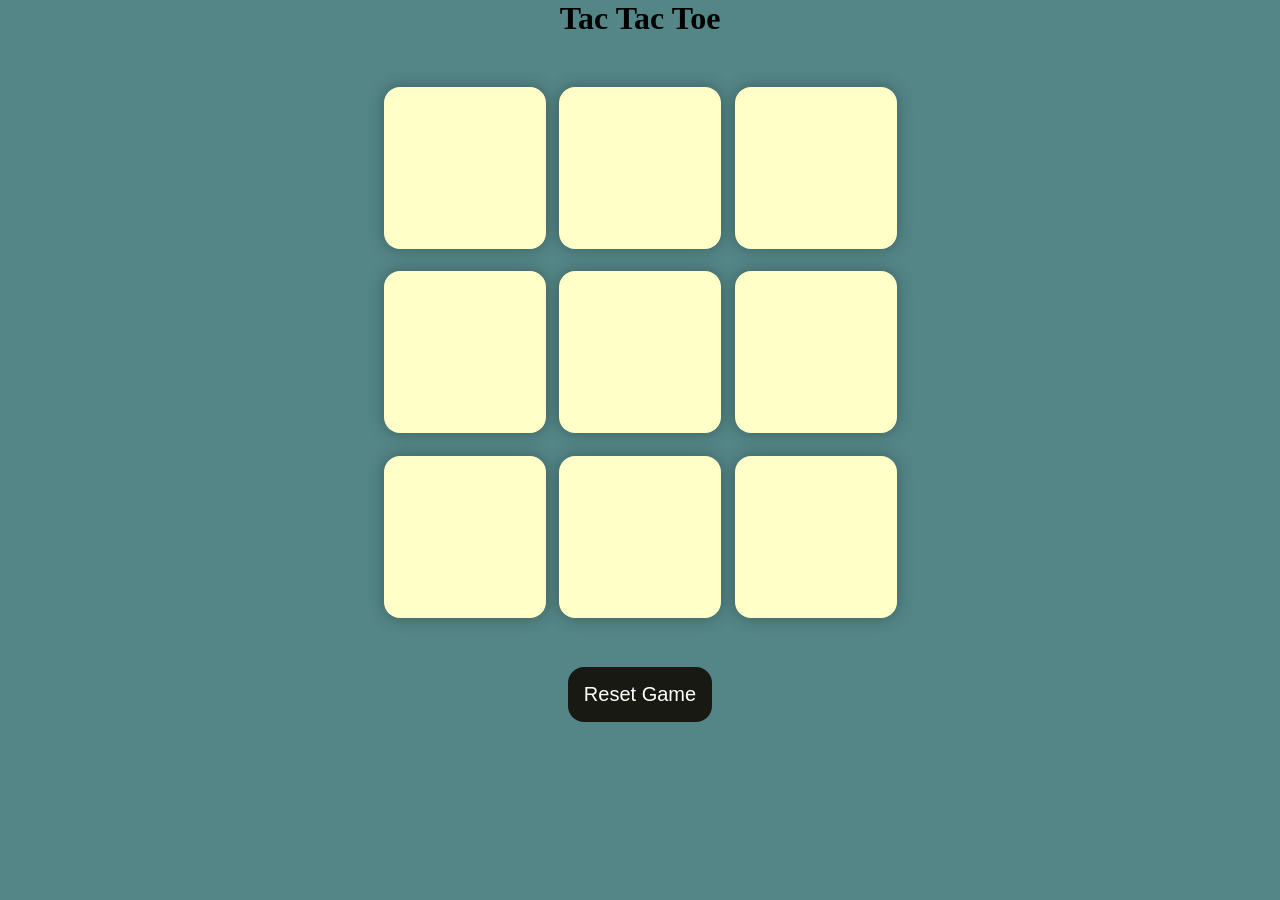
<file: index.html>
<!DOCTYPE html>
<html lang="en">

<head>
    <meta charset="UTF-8">
    <meta name="viewport" content="width=device-width, initial-scale=1.0">
    <title>Tac Tac Toe</title>
    <link rel="stylesheet" href="style.css">
</head>

<body>
    <div class="msg-container hide">
        <p id="msg">Winner</p>
        <button id="new-btn">New Game</button>
    </div>
    <main>
        <h1>Tac Tac Toe</h1>
        <div class="container">
            <div class="game">
                <button class="box"></button>
                <button class="box"></button>
                <button class="box"></button>
                <button class="box"></button>
                <button class="box"></button>
                <button class="box"></button>
                <button class="box"></button>
                <button class="box"></button>
                <button class="box"></button>
            </div>

        </div>
        <button id="reset-btn">Reset Game</button>
    </main>
    <script src="script.js"></script>
</body>

</html>
</file>
<file: style.css>
* {
    padding: 0;
    margin: 0;
}

body {
    background-color: #548687;
    text-align: center;
}

.container {
    height: 70vh;
    display: flex;
    justify-content: center;
    align-items: center;
}

.game {
    height: 60vmin;
    width: 60vmin;
    display: flex;
    flex-wrap: wrap;
    justify-content: center;
    align-items: center;
    gap: 1.5vmin;
}

.box {
    height: 18vmin;
    width: 18vmin;
    border-radius: 1rem;
    border: none;
    box-shadow: 0 0 1rem rgba(0, 0, 0, 0.3);
    font-size: 8vmin;
    color: #b0413e;
    background-color: #ffffc7;
}

#reset-btn {
    padding: 1rem;
    font-size: 1.25rem;
    background-color: #191913;
    color: #fff;
    border-radius: 1rem;
    border: none;
}

#new-btn {
    padding: 1rem;
    font-size: 1.25rem;
    background-color: #191913;
    color: #fff;
    border-radius: 1rem;
    border: none;
}

#msg {
    color: #ffffc7;
    font-size: 8vmin;
}

.msg-container {
    height: 100vmin;
    display: flex;
    justify-content: center;
    align-items: center;
    flex-direction: column;
    gap: 4rem;
}

.hide {
    display: none;
}
</file>
<file: tiktaktoe/tiktac.css>
* {
    padding: 0;
    margin: 0;
}

body {
    background-color: #548687;
    text-align: center;
}

.container {
    height: 70vh;
    display: flex;
    justify-content: center;
    align-items: center;
}

.game {
    height: 60vmin;
    width: 60vmin;
    display: flex;
    flex-wrap: wrap;
    justify-content: center;
    align-items: center;
    gap: 1.5vmin;
}

.box {
    height: 18vmin;
    width: 18vmin;
    border-radius: 1rem;
    border: none;
    box-shadow: 0 0 1rem rgba(0, 0, 0, 0.3);
    font-size: 8vmin;
    color: #b0413e;
    background-color: #ffffc7;
}

#reset-btn {
    padding: 1rem;
    font-size: 1.25rem;
    background-color: #191913;
    color: #fff;
    border-radius: 1rem;
    border: none;
}

#new-btn {
    padding: 1rem;
    font-size: 1.25rem;
    background-color: #191913;
    color: #fff;
    border-radius: 1rem;
    border: none;
}

#msg {
    color: #ffffc7;
    font-size: 8vmin;
}

.msg-container {
    height: 100vmin;
    display: flex;
    justify-content: center;
    align-items: center;
    flex-direction: column;
    gap: 4rem;
}

.hide {
    display: none;
}
</file>
